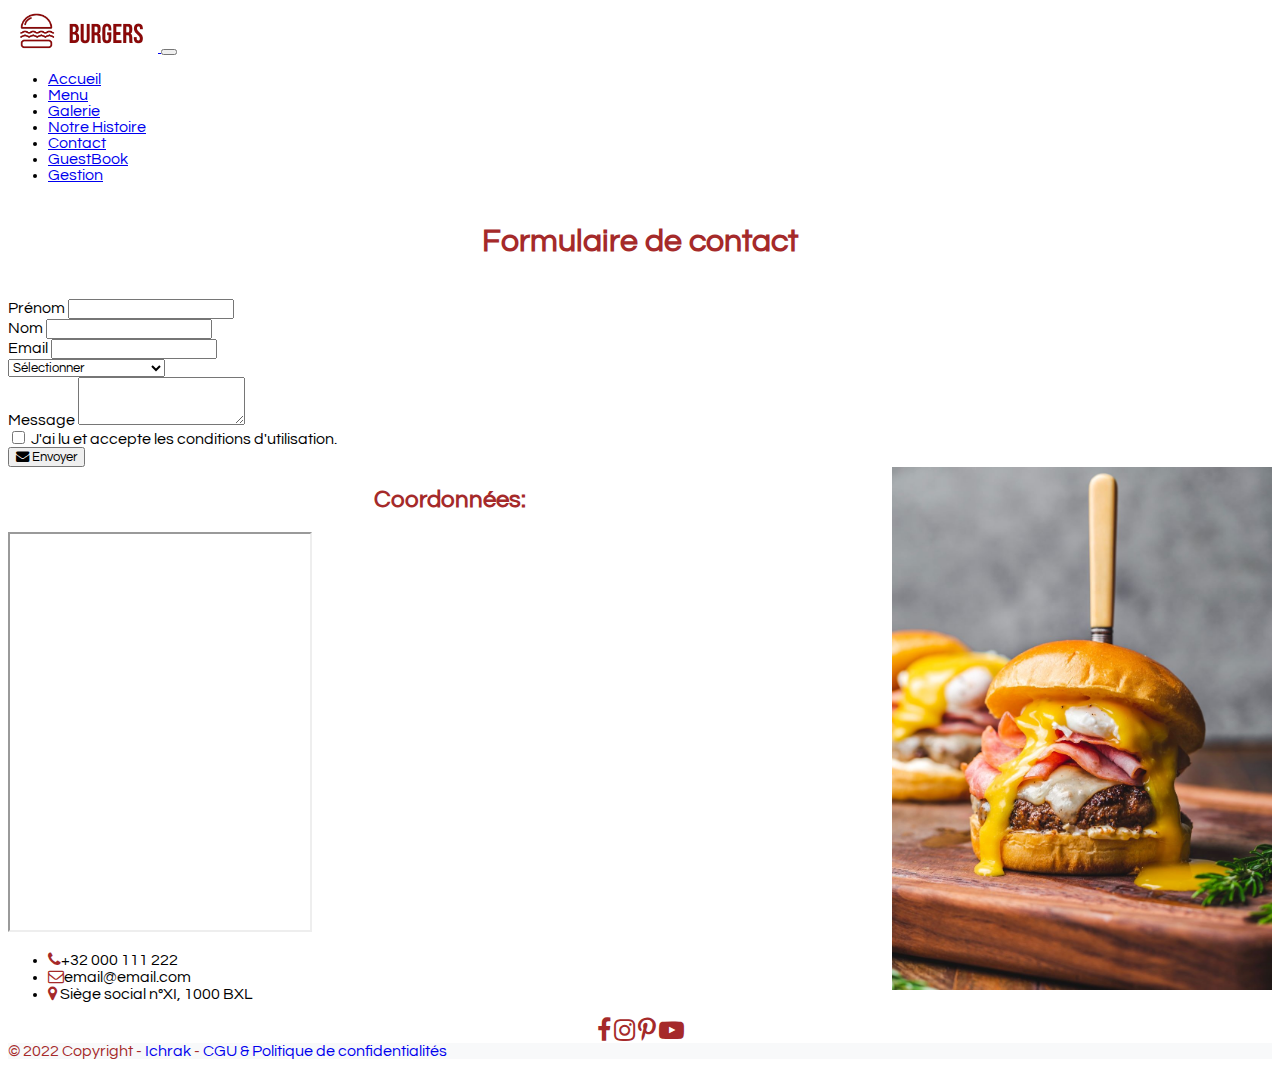
<file: contact.html>
<!DOCTYPE html>
<html lang="en">
<head>
    <title>Burgers</title>
    <meta charset="utf-8">
    <link rel="stylesheet" href="style.css">
    <link rel="stylesheet" href="https://cdnjs.cloudflare.com/ajax/libs/font-awesome/4.7.0/css/font-awesome.css" integrity="sha512-5A8nwdMOWrSz20fDsjczgUidUBR8liPYU+WymTZP1lmY9G6Oc7HlZv156XqnsgNUzTyMefFTcsFH/tnJE/+xBg==" crossorigin="anonymous" referrerpolicy="no-referrer" />
    <meta name="viewport" content="width=device-width, initial-scale=1">
    <!-- Latest compiled and minified CSS -->
    <!-- CSS only -->
    <link href="https://cdn.jsdelivr.net/npm/bootstrap@5.0.2/dist/css/bootstrap.min.css" rel="stylesheet" integrity="sha384-EVSTQN3/azprG1Anm3QDgpJLIm9Nao0Yz1ztcQTwFspd3yD65VohhpuuCOmLASjC" crossorigin="anonymous">
    <script src="https://cdn.jsdelivr.net/npm/bootstrap@5.0.2/dist/js/bootstrap.bundle.min.js" integrity="sha384-MrcW6ZMFYlzcLA8Nl+NtUVF0sA7MsXsP1UyJoMp4YLEuNSfAP+JcXn/tWtIaxVXM" crossorigin="anonymous"></script>
    <!-- jQuery library -->
    <script src="https://ajax.googleapis.com/ajax/libs/jquery/3.6.0/jquery.min.js"></script>
    <!-- Latest compiled JavaScript -->
    <script src="https://maxcdn.bootstrapcdn.com/bootstrap/3.4.1/js/bootstrap.min.js"></script>
</head>
<body>
    <div class="container">
        <div class="row">
            <nav class="navbar navbar-expand-lg navbar-light bg-light">
                <div class="container-fluid">
                    <a class="navbar-brand" href="index.html">
                        <img src="Photos/Burger Restaurant Logo.png" width="150" height="auto" alt="logo burgers restaurant" class="d-inline-block align-top" loading="lazy">
                    </a>
                    <button class="navbar-toggler" type="button" data-bs-toggle="collapse" data-bs-target="#navbarTogglerDemo02" aria-controls="navbarTogglerDemo02" aria-expanded="false" aria-label="Toggle navigation">
                        <span class="navbar-toggler-icon"></span>
                    </button>
                    <div class="collapse navbar-collapse" id="navbarTogglerDemo02">
                        <ul class="navbar-nav ms-auto mb-2 mb-lg-0">
                            <li class="nav-item">
                                <a class="nav-link active" aria-current="page" href="index.html">Accueil</a>
                            </li>
                            <li class="nav-item ps-2">
                            <a class="nav-link" href="menu.html">Menu</a>
                            </li>
                            <li class="nav-item ps-2">
                                <a class="nav-link" href="galerie.php">Galerie</a>
                            </li>
                            <li class="nav-item ps-2">
                                <a class="nav-link" href="NotreHistoire.html">Notre Histoire</a>
                            </li>
                            <li class="nav-item ps-2">
                                <a class="nav-link" href="contact.html">Contact</a>
                            </li>
                            <li class="nav-item ps-2">
                                <a class="nav-link" href="guestbook.php">GuestBook</a>
                            </li>
                            <li class="nav-item ps-2">
                                <a class="nav-link" href="gestion2.php">Gestion</a>
                            </li>
                        </ul>
                    </div>
                </div>
            </nav>
        </div>
        <div class="row">
            <div class="row my-2">
                <div class="jumbotron bg-light">
                    <h1 style="text-align: center; color: brown; padding: 20px;">Formulaire de contact</h1>      
                </div>
            </div>
        </div>
    <div class="container">
        <div class="row my-5">
            <div class="col-12 col-sm-12 col-md-6"><!--Form-->
                <form method="post" action="gestion2.php">
                    <div class="mb-3">
                        <label for="firstname" class="form-label">Prénom</label>
                        <input type="First name" class="form-control" id="firstname" name="firstname">
                    </div>
                    <div class="mb-3">
                        <label for="lastname" class="form-label">Nom</label>
                        <input type="Last name" class="form-control" id="lastname" name="lastname">
                    </div>
                    <div class="mb-3">
                    <label for="email" class="form-label">Email</label>
                    <input type="email" class="form-control" id="email" aria-describedby="emailHelp" name="email">
                    </div>
                    <div class="mt-3">
                        <select class="form-select" aria-label="Default select example" name="selection">
                            <option selected>Sélectionner</option>
                            <option value="Réservation">Réservation</option>
                            <option value="Allergies">Allergies</option>
                            <option value="information">Demande d'information</option>
                            <option value="Autres">Autres</option>
                        </select>
                    </div>
                    <div class="mt-3">
                        <label for="textarea" class="form-label">Message</label>
                        <textarea class="form-control" id="textarea" name="textarea" rows="3"></textarea>
                    </div>
                    <div class="mt-5 form-check">
                    <input type="checkbox" class="form-check-input" id="exampleCheck1"name="checkbox">
                    <label class="form-check-label" for="exampleCheck1">J'ai lu et accepte les conditions d'utilisation.</label>
                    </div>
                    <div class="mt-5"><button type="submit" class="btn btn-outline-danger position-relative" name="submit"><span class="position-absolute top-0 start-100 translate-middle badge rounded-pill bg-danger">
                        <i class="fa fa-envelope" aria-hidden="true"></i>
                        </span>Envoyer</button> 
                    </div>
                </form>
            </div>
            <div class="col-12 col-sm-12 col-md-6 align-items-start">
                <img class="img-fluid rounded-circle d-none d-none d-md-inline" src="Photos/burger3.jpg" alt="burger" style="width:380px; float:right">
            </div>
        </div>
    </div>
    <div class="row mt-5">
        <h2 style="color: brown; text-align: center;">Coordonnées:</h2>
        <div class="row">
            <div class="col-md-6 my-4"><!--Map-->
                <iframe
                src="https://www.google.com/maps/d/u/0/embed?mid=1pY80A_YGkqLaIWsxyQabILLD9SZwFuAi&ehbc=2E312F"
                class="w-100" height="400" allowfullscreen="" loading="lazy"></iframe>
            </div>
            <div class="col-md-6 my-4 align-self-center">
                <div>
                    <ul class="list pb-5">
                        <li class="list-group-item"><i class="fa fa-phone pe-3" aria-hidden="true" style="color: brown;"></i><span>+32 000 111 222</span></li>
                        <li class="list-group-item"><i class="fa fa-envelope-o pe-3" aria-hidden="true" style="color: brown;"></i><span>email@email.com</span></li>
                        <li class="list-group-item"><i class="fa fa-map-marker pe-3" aria-hidden="true" style="color: brown;"></i><span> Siège social n°XI, 1000 BXL</span></li>
                    </ul>
                    <!--<h5 style="text-align: center; padding-bottom: 15px;">Nous suivre sur les réseaux sociaux:</h5>
                    <div style="text-align:center;">
                        <i class="fa fa-facebook pe-3" aria-hidden="true" style="color: brown; font-size: 25px;"></i>
                        <i class="fa fa-instagram pe-3" aria-hidden="true" style="color: brown; font-size: 25px;"></i>
                        <i class="fa fa-pinterest-p pe-3" aria-hidden="true" style="color: brown; font-size: 25px;"></i>
                        <i class="fa fa-youtube-play pe-3" aria-hidden="true" style="color: brown; font-size: 25px;"></i>
                    </div>-->
                </div>
            </div>
        </div>
    </div>
    
        <footer class="bg-light text-center text-white">
            <!-- Grid container -->
            <div class="container p-4 pb-0">
            <!-- Section: Social media -->
            <section class="mb-4">
                <div style="text-align:center;">
                    <i class="fa fa-facebook pe-3" aria-hidden="true" style="color: brown; font-size: 25px;"></i>
                    <i class="fa fa-instagram pe-3" aria-hidden="true" style="color: brown; font-size: 25px;"></i>
                    <i class="fa fa-pinterest-p pe-3" aria-hidden="true" style="color: brown; font-size: 25px;"></i>
                    <i class="fa fa-youtube-play pe-3" aria-hidden="true" style="color: brown; font-size: 25px;"></i>
                </div>
            </section>
            <!-- Section: Social media -->
            </div>
            <!-- Grid container -->
        
            <!-- Copyright -->
            <div class="text-center p-3" style="background-color: #F8F9FA; color: brown;">
                © 2022 Copyright -
                <a class="text-danger" href="#">Ichrak</a> - <a class="text-danger" href="#">CGU & Politique de confidentialités</a>
            </div>
            <!-- Copyright -->
        </footer>
    </div> 
</body>
</html>
</file>
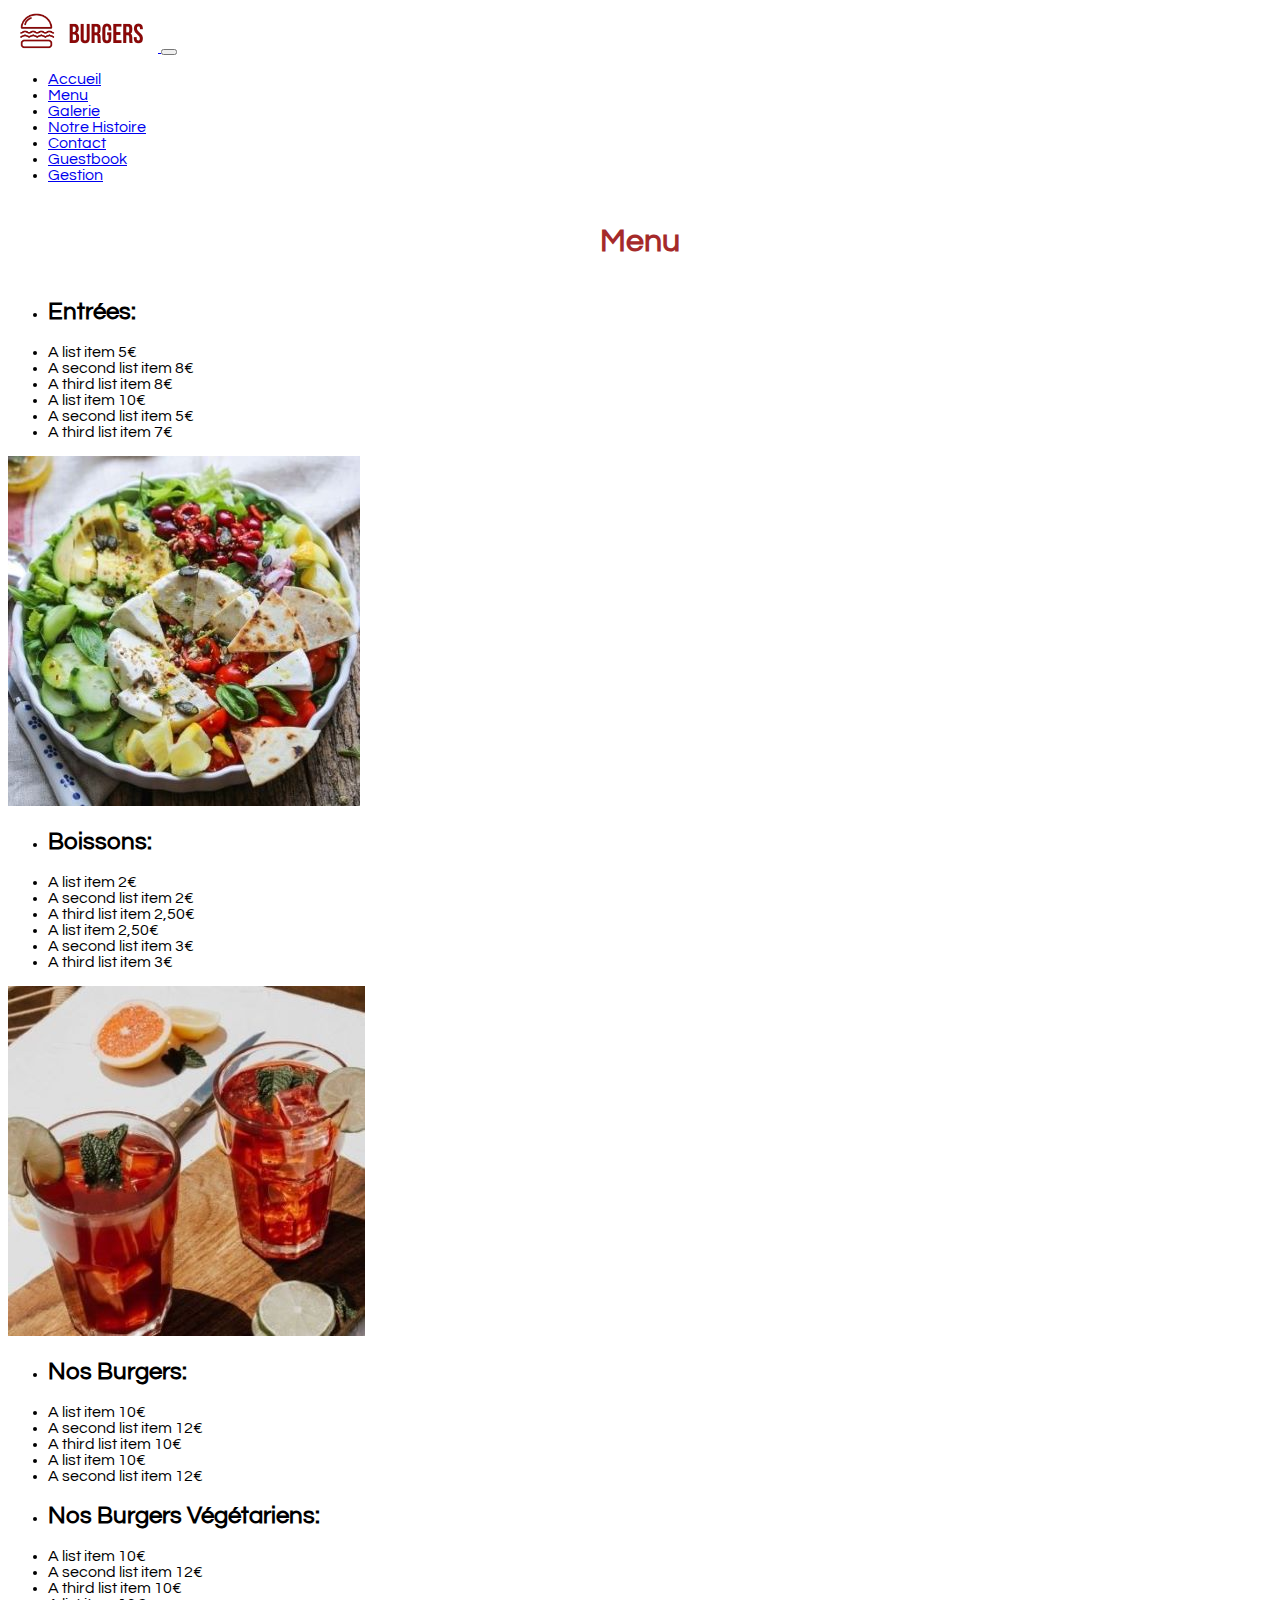
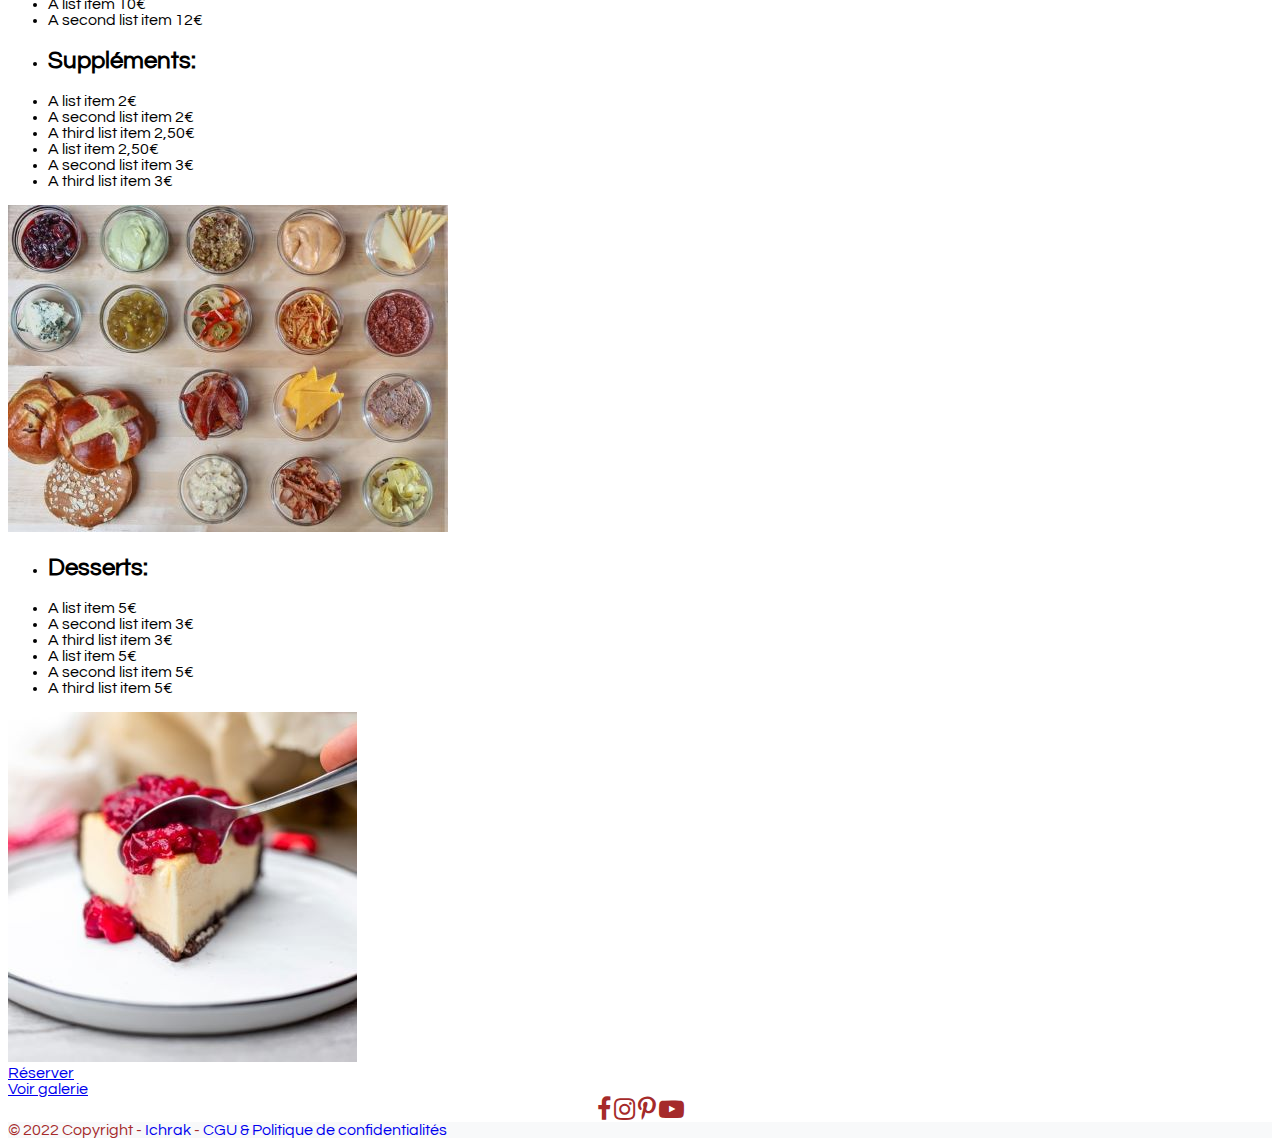
<file: menu.html>
<!DOCTYPE html>
<html lang="en">
<head>
    <title>Burgers</title>
    <meta charset="utf-8">
    <link rel="stylesheet" href="style.css">
    <link rel="stylesheet" href="https://cdnjs.cloudflare.com/ajax/libs/font-awesome/4.7.0/css/font-awesome.css" integrity="sha512-5A8nwdMOWrSz20fDsjczgUidUBR8liPYU+WymTZP1lmY9G6Oc7HlZv156XqnsgNUzTyMefFTcsFH/tnJE/+xBg==" crossorigin="anonymous" referrerpolicy="no-referrer" />
    <meta name="viewport" content="width=device-width, initial-scale=1">
    <!-- Latest compiled and minified CSS -->
    <!-- CSS only -->
    <link href="https://cdn.jsdelivr.net/npm/bootstrap@5.0.2/dist/css/bootstrap.min.css" rel="stylesheet" integrity="sha384-EVSTQN3/azprG1Anm3QDgpJLIm9Nao0Yz1ztcQTwFspd3yD65VohhpuuCOmLASjC" crossorigin="anonymous">
    <script src="https://cdn.jsdelivr.net/npm/bootstrap@5.0.2/dist/js/bootstrap.bundle.min.js" integrity="sha384-MrcW6ZMFYlzcLA8Nl+NtUVF0sA7MsXsP1UyJoMp4YLEuNSfAP+JcXn/tWtIaxVXM" crossorigin="anonymous"></script>
    <!-- jQuery library -->
    <script src="https://ajax.googleapis.com/ajax/libs/jquery/3.6.0/jquery.min.js"></script>
    <!-- Latest compiled JavaScript -->
    <script src="https://maxcdn.bootstrapcdn.com/bootstrap/3.4.1/js/bootstrap.min.js"></script>
</head>
<body>
    <div class="container">
        <div class="row">
            <nav class="navbar navbar-expand-lg navbar-light bg-light">
                <div class="container-fluid">
                    <a class="navbar-brand" href="index.html">
                        <img src="Photos/Burger Restaurant Logo.png" width="150" height="auto" alt="logo burgers restaurant" class="d-inline-block align-top" loading="lazy">
                    </a>
                    <button class="navbar-toggler" type="button" data-bs-toggle="collapse" data-bs-target="#navbarTogglerDemo02" aria-controls="navbarTogglerDemo02" aria-expanded="false" aria-label="Toggle navigation">
                        <span class="navbar-toggler-icon"></span>
                    </button>
                    <div class="collapse navbar-collapse" id="navbarTogglerDemo02">
                        <ul class="navbar-nav ms-auto mb-2 mb-lg-0">
                            <li class="nav-item">
                                <a class="nav-link active" aria-current="page" href="index.html">Accueil</a>
                            </li>
                            <li class="nav-item ps-2">
                            <a class="nav-link" href="menu.html">Menu</a>
                            </li>
                            <li class="nav-item ps-2">
                                <a class="nav-link" href="galerie.php">Galerie</a>
                            </li>
                            <li class="nav-item ps-2">
                                <a class="nav-link" href="NotreHistoire.html">Notre Histoire</a>
                            </li>
                            <li class="nav-item ps-2">
                                <a class="nav-link" href="contact.html">Contact</a>
                            </li>
                            <li class="nav-item ps-2">
                                <a class="nav-link" href="guestbook.php">Guestbook</a>
                            </li>
                              <li class="nav-item ps-2">
                                <a class="nav-link" href="gestion2.php">Gestion</a>
                            </li>
                        </ul>
                    </div>
                </div>
            </nav>
        </div>    
        <div class="row my-2">
            <div class="jumbotron bg-light">
                <h1 style="text-align: center; color: brown; padding: 20px;">Menu</h1>      
            </div>
        </div> 
        <div class="row">
            <div class="col-12 col-sm-12 col-md-6 py-5">
                <ul class="list-group">
                    <li class="list-group-item d-flex justify-content-between align-items-center"><h2 class="text-danger">Entrées:</h2></li>
                    <li class="list-group-item d-flex justify-content-between align-items-center">
                    A list item
                    <span class="badge bg-danger rounded-pill">5€</span>
                    </li>
                    <li class="list-group-item d-flex justify-content-between align-items-center">
                    A second list item
                    <span class="badge bg-danger rounded-pill">8€</span>
                    </li>
                    <li class="list-group-item d-flex justify-content-between align-items-center">
                    A third list item
                    <span class="badge bg-danger rounded-pill">8€</span>
                    </li>
                    <li class="list-group-item d-flex justify-content-between align-items-center">
                        A list item
                        <span class="badge bg-danger rounded-pill">10€</span>
                    </li>
                    <li class="list-group-item d-flex justify-content-between align-items-center">
                        A second list item
                        <span class="badge bg-danger rounded-pill">5€</span>
                    </li>
                    <li class="list-group-item d-flex justify-content-between align-items-center">
                        A third list item
                        <span class="badge bg-danger rounded-pill">7€</span>
                    </li>
                </ul>
            </div>
            <div class="col-12 col-sm-12 col-md-6 py-3">
                <div class="text-center">
                    <img src="Photos/5.jpg" class=" img-fluid rounded" alt="salade">
                </div>
            </div>
        </div>
        <div class="row">
            <div class="col-12 col-sm-12 col-md-6 py-3 order-md-2">
                <ul class="list-group">
                    <li class="list-group-item d-flex justify-content-between align-items-center"><h2 class="text-danger">Boissons:</h2></li>
                    <li class="list-group-item d-flex justify-content-between align-items-center">
                    A list item
                    <span class="badge bg-danger rounded-pill">2€</span>
                    </li>
                    <li class="list-group-item d-flex justify-content-between align-items-center">
                    A second list item
                    <span class="badge bg-danger rounded-pill">2€</span>
                    </li>
                    <li class="list-group-item d-flex justify-content-between align-items-center">
                    A third list item
                    <span class="badge bg-danger rounded-pill">2,50€</span>
                    </li>
                    <li class="list-group-item d-flex justify-content-between align-items-center">
                        A list item
                        <span class="badge bg-danger rounded-pill">2,50€</span>
                    </li>
                    <li class="list-group-item d-flex justify-content-between align-items-center">
                        A second list item
                        <span class="badge bg-danger rounded-pill">3€</span>
                    </li>
                    <li class="list-group-item d-flex justify-content-between align-items-center">
                        A third list item
                        <span class="badge bg-danger rounded-pill">3€</span>
                    </li>
                </ul>
            </div>
            <div class="col-12 col-sm-12 col-md-6 py-3">
                <div class="text-center">
                    <img src="Photos/4.jpg" class="img-fluid rounded" alt="salade">
                </div>
            </div>
        </div>
        <div class="row">
            <div class="col-12 col-sm-12 col-md-6 py-3">
                <ul class="list-group">
                    <li class="list-group-item d-flex justify-content-between align-items-center"><h2 class="text-danger">Nos Burgers:</h2></li>
                    <li class="list-group-item d-flex justify-content-between align-items-center">
                    A list item
                    <span class="badge bg-danger rounded-pill">10€</span>
                    </li>
                    <li class="list-group-item d-flex justify-content-between align-items-center">
                    A second list item
                    <span class="badge bg-danger rounded-pill">12€</span>
                    </li>
                    <li class="list-group-item d-flex justify-content-between align-items-center">
                    A third list item
                    <span class="badge bg-danger rounded-pill">10€</span>
                    </li>
                    <li class="list-group-item d-flex justify-content-between align-items-center">
                        A list item
                        <span class="badge bg-danger rounded-pill">10€</span>
                    </li>
                    <li class="list-group-item d-flex justify-content-between align-items-center">
                        A second list item
                        <span class="badge bg-danger rounded-pill">12€</span>
                    </li>
                </ul>
            </div>
            <div class="col-12 col-sm-12 col-md-6 py-3">
                <ul class="list-group">
                    <li class="list-group-item d-flex justify-content-between align-items-center"><h2 class="text-success">Nos Burgers Végétariens:</h2></li>
                    <li class="list-group-item d-flex justify-content-between align-items-center">
                    A list item
                    <span class="badge bg-success rounded-pill">10€</span>
                    </li>
                    <li class="list-group-item d-flex justify-content-between align-items-center">
                    A second list item
                    <span class="badge bg-success rounded-pill">12€</span>
                    </li>
                    <li class="list-group-item d-flex justify-content-between align-items-center">
                    A third list item
                    <span class="badge bg-success rounded-pill">10€</span>
                    </li>
                    <li class="list-group-item d-flex justify-content-between align-items-center">
                        A list item
                        <span class="badge bg-success rounded-pill">10€</span>
                    </li>
                    <li class="list-group-item d-flex justify-content-between align-items-center">
                        A second list item
                        <span class="badge bg-success rounded-pill">12€</span>
                    </li>
                </ul>
            </div>
        </div>
        <div class="row">
            <div class="col-12 col-sm-12 col-md-6 py-3 order-md-2">
                <ul class="list-group">
                    <li class="list-group-item d-flex justify-content-between align-items-center"><h2 class="text-danger">Suppléments:</h2></li>
                    <li class="list-group-item d-flex justify-content-between align-items-center">
                    A list item
                    <span class="badge bg-danger rounded-pill">2€</span>
                    </li>
                    <li class="list-group-item d-flex justify-content-between align-items-center">
                    A second list item
                    <span class="badge bg-danger rounded-pill">2€</span>
                    </li>
                    <li class="list-group-item d-flex justify-content-between align-items-center">
                    A third list item
                    <span class="badge bg-danger rounded-pill">2,50€</span>
                    </li>
                    <li class="list-group-item d-flex justify-content-between align-items-center">
                        A list item
                        <span class="badge bg-danger rounded-pill">2,50€</span>
                    </li>
                    <li class="list-group-item d-flex justify-content-between align-items-center">
                        A second list item
                        <span class="badge bg-danger rounded-pill">3€</span>
                    </li>
                    <li class="list-group-item d-flex justify-content-between align-items-center">
                        A third list item
                        <span class="badge bg-danger rounded-pill">3€</span>
                    </li>
                </ul>
            </div>
            <div class="col-12 col-sm-12 col-md-6 py-3">
                <div class="text-center">
                    <img src="Photos/2.jpg" class=" img-fluid rounded" alt="salade">
                </div>
            </div>
        </div>
        <div class="row">
            <div class="col-12 col-sm-12 col-md-6 py-3">
                <ul class="list-group">
                    <li class="list-group-item d-flex justify-content-between align-items-center"><h2 class="text-danger">Desserts:</h2></li>
                    <li class="list-group-item d-flex justify-content-between align-items-center">
                    A list item
                    <span class="badge bg-danger rounded-pill">5€</span>
                    </li>
                    <li class="list-group-item d-flex justify-content-between align-items-center">
                    A second list item
                    <span class="badge bg-danger rounded-pill">3€</span>
                    </li>
                    <li class="list-group-item d-flex justify-content-between align-items-center">
                    A third list item
                    <span class="badge bg-danger rounded-pill">3€</span>
                    </li>
                    <li class="list-group-item d-flex justify-content-between align-items-center">
                        A list item
                        <span class="badge bg-danger rounded-pill">5€</span>
                    </li>
                    <li class="list-group-item d-flex justify-content-between align-items-center">
                        A second list item
                        <span class="badge bg-danger rounded-pill">5€</span>
                    </li>
                    <li class="list-group-item d-flex justify-content-between align-items-center">
                        A third list item
                        <span class="badge bg-danger rounded-pill">5€</span>
                    </li>
                </ul>
            </div>
            <div class="col-12 col-sm-12 col-md-6 py-3">
                <div class="text-center">
                    <img src="Photos/3.jpg" class=" img-fluid rounded" alt="salade">
                </div>
            </div>
        </div>
        <div class="row my-5">
            <div class="col-12 col-md-6 d-grid gap-2 d-md-flex justify-content-md-end mt-3">
                <a href="contact.html" class="btn btn-danger btn-lg " role="button">Réserver</a>
            </div>
            <div class="col-12 col-md-6 d-grid gap-2 d-md-flex justify-content-md-start mt-3">
                <a href="galerie.php" class="btn btn-outline-danger btn-lg" role="button">Voir galerie</a>
            </div>
        </div>
        

    <footer class="bg-light text-center text-white">
        <!-- Grid container -->
        <div class="container p-4 pb-0">
        <!-- Section: Social media -->
        <section class="mb-4">
            <div style="text-align:center;">
                <i class="fa fa-facebook pe-3" aria-hidden="true" style="color: brown; font-size: 25px;"></i>
                <i class="fa fa-instagram pe-3" aria-hidden="true" style="color: brown; font-size: 25px;"></i>
                <i class="fa fa-pinterest-p pe-3" aria-hidden="true" style="color: brown; font-size: 25px;"></i>
                <i class="fa fa-youtube-play pe-3" aria-hidden="true" style="color: brown; font-size: 25px;"></i>
            </div>
        </section>
        <!-- Section: Social media -->
        </div>
        <!-- Grid container -->
    
        <!-- Copyright -->
        <div class="text-center p-3" style="background-color: #F8F9FA; color: brown;">
            © 2022 Copyright -
            <a class="text-danger" href="#">Ichrak</a> - <a class="text-danger" href="#">CGU & Politique de confidentialités</a>
        </div>
        <!-- Copyright -->
    </footer>
    </div>
</body>
</html>
</file>
<file: style.css>
@import url('https://fonts.googleapis.com/css2?family=Questrial&display=swap');
*{
    box-sizing: border-box;
    font-family: 'Questrial', sans-serif;
}
.text-center a {
    text-decoration: none;
}
/*.accordion-header {
    border: 2px solid brown;
    background-color: brown;
}*/

#separateur{
    margin-top: 10px;
    margin-bottom: 10px;
}
#carouselExampleDark {
    width: 400px;
    height: auto;
}
#carouselExampleInterval{
    width: 500px;
    height: auto;
}
#imgrot{
    transition: width 2s, height 2s, transform 2s;
}
#imgrot:hover {
    width: auto;
    height: 400px;
    transform: rotate(360deg);
}
ul[class^="pagination"]>li[class*="active"]>span[class^="page-link"]{
    background: rgb(159, 114, 114);
    border: 1px solid rgb(159, 114, 114);
}
div[class="accordion"]>div[class="accordion-item"]>h2[id^="panelsStayOpen"]>[aria-expanded]{
    background: white;
    border: 1px solid brown;
}
div[class="accordion"]>div[class="accordion-item"]>h2[id^="panelsStayOpen"]>[aria-expanded]:hover{
    background: lightgray;
    color: brown;
}

/*div[class*="CarouGaley"]{
    border: 1px solid brown;
}
div[class="carousel slide"]>button[class="carousel-control-prev"]>span[class="carousel-control-prev-icon"]{
    color: black;
}
div[class^="row"]>div[class="carousel slide"]{
    border: 1px solid brown;
}
*/
</file>
